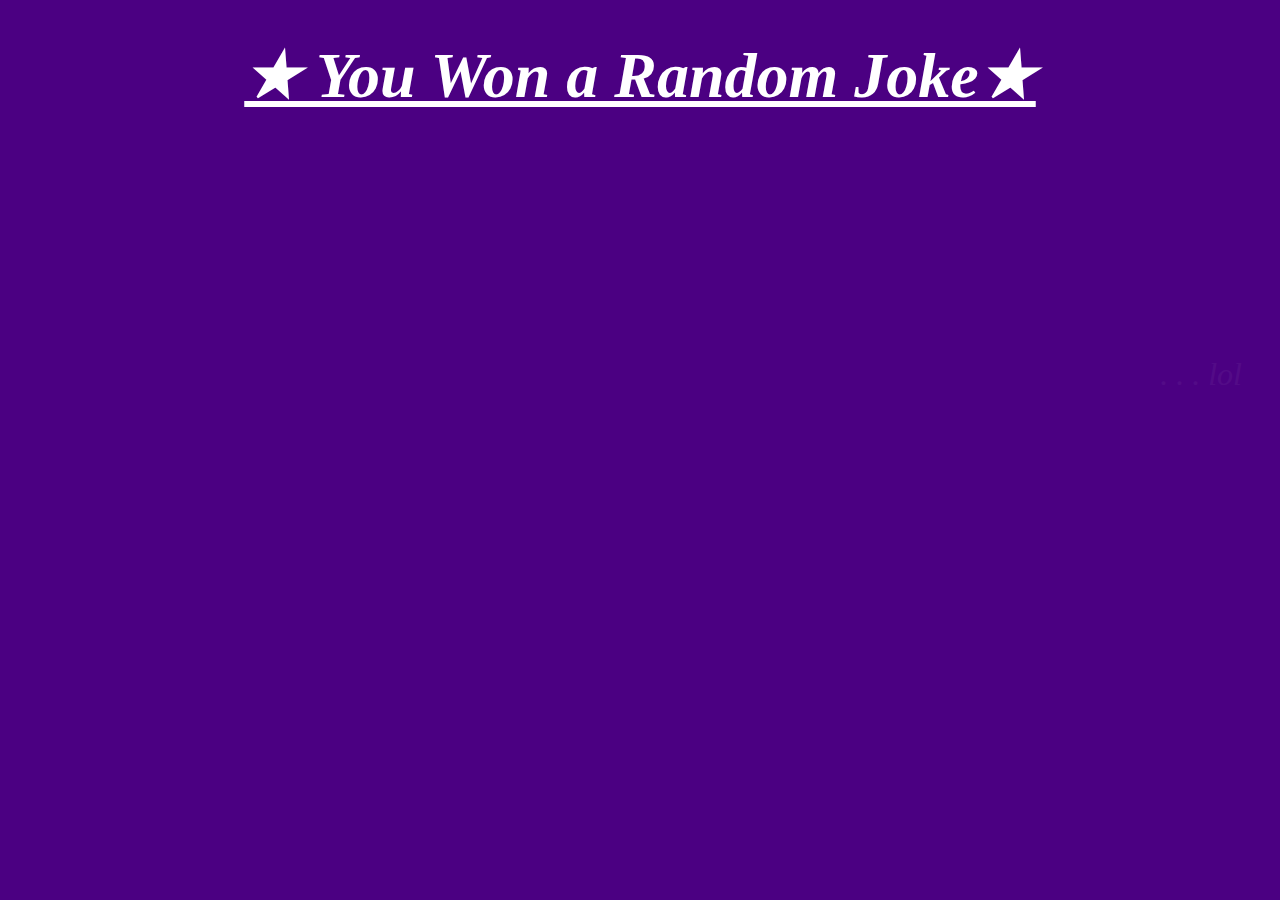
<file: JokePage.html>
<html>
       
<head>
        <link rel="stylesheet" type="text/css" href="JokePage.CSS">
        <script src="https://ajax.googleapis.com/ajax/libs/jquery/3.2.1/jquery.min.js"></script>
</head>
<body bgcolor="indigo"><!--background color-->
     <center><h1 id="title"><i>★ You Won a Random Joke★</i></h1></center><!--Title-->

<div id="joke"></div>
    <div class="center">      
        <script class="center">
            let name=localStorage.getItem("name");
            let lastname=localStorage.getItem("lastname");

             $(document).ready(function() {
                $.ajax({
                    type: "GET",
                    url: "https://api.icndb.com/jokes/random?firstName="+name+"&lastName="+lastname,//put here the user name
                    dataType: "json",                                                        //replace the firstName in the user name and the last name in the same.
                    success: function (msg) {
                        $("#joke").html("-" + msg.value.joke);
                    },
                    error: function (req, status, error) {
                         alert(req + " " + status + " " + error);
                     }
                });
            });
        </script>
    </div>  
    <div id="lol" style=" font-style: italic ; display: none ; float: right ; padding-right: 30px ;  font-size:2rem; color: white">. . . lol</div>  
    <script>
$(document).ready(function(){
    $("#lol").fadeIn(5000);
});
</script> 
</body>
</html>
</file>
<file: JokePage.CSS>
#joke {
    text-align: center;
    margin: auto;
    padding: 85px;
    font-size:3rem;
    color: yellow;
  }

#title {
    font-family: 'Bangers', cursive;
    padding: 30px;
    font-size:4rem;
    color: white;
    text-decoration: underline;
}
</file>
